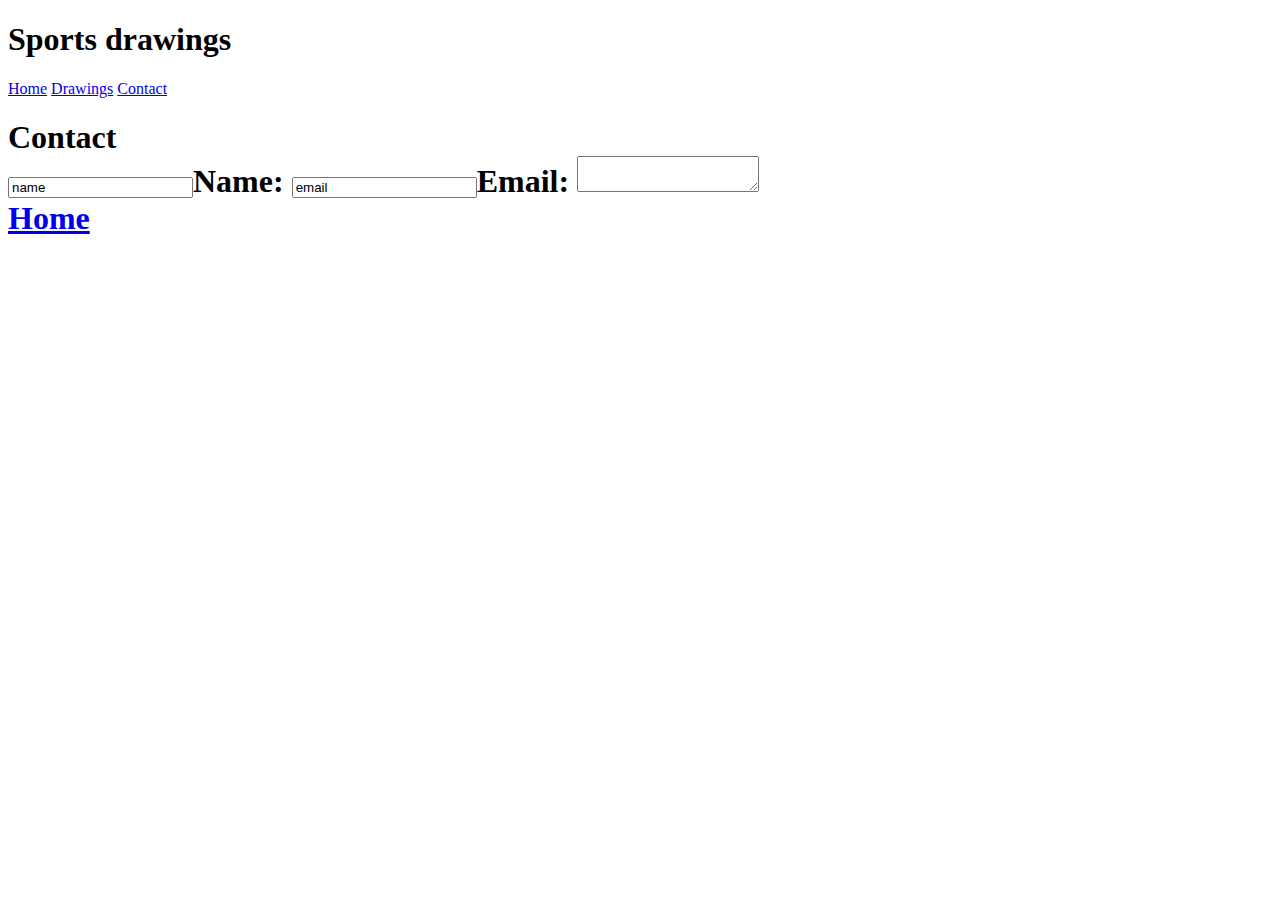
<file: contact.html>
<!DOCTYPE HTML>
<header>
<title>Sports drawings</title>
<h1 class = "title"> Sports drawings</h1>

<nav>
<a href ="index.html">Home</a>
<a href ="drawings.html">Drawings</a>
<a href ="contact.html">Contact</a>


<h1 class = "contact">Contact</a>
<form>
	<input type="text" value="name" id = "name">Name:
    <input type="email" value="email" id ="email">Email:
    <textarea></textarea>
</form>


<footer>
<a href="home.html">Home</a>
</footer>
</file>
